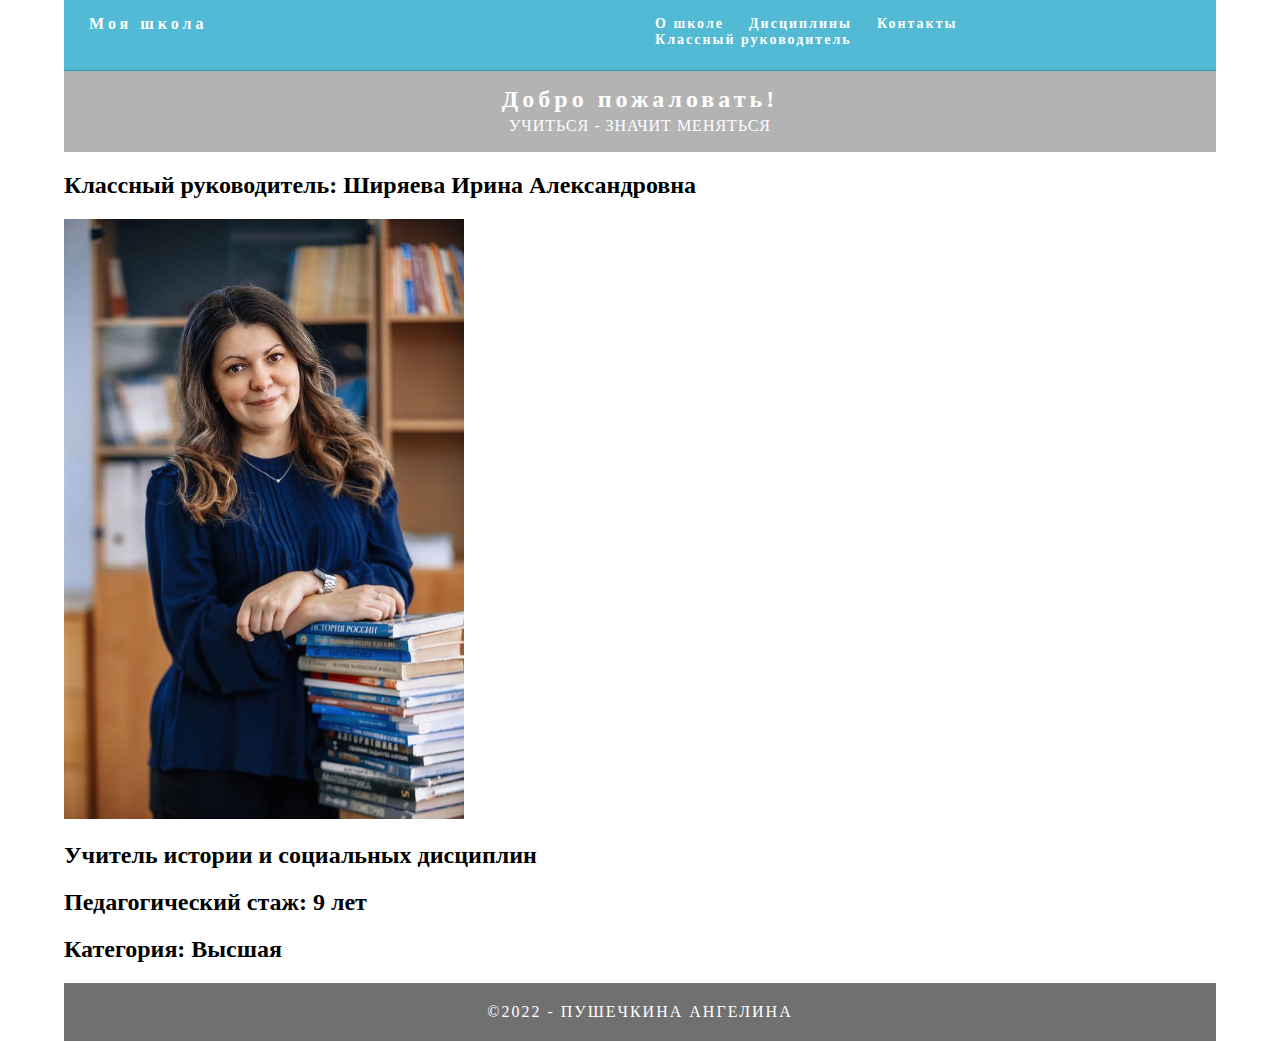
<file: class_ruk.html>
<!doctype html>
<html lang="ru-RU">
<head>
<meta charset="utf-8">
<meta http-equiv="X-UA-Compatible" content="IE=edge">
<meta name="viewport" content="width=device-width, initial-scale=1">
<title>myschool</title>
<link href="css/singlePageTemplate.css" rel="stylesheet" type="text/css">
<!--The following script tag downloads a font from the Adobe Edge Web Fonts server for use within the web page. We recommend that you do not modify it.-->
<script>var __adobewebfontsappname__="dreamweaver"</script>
<script src="http://use.edgefonts.net/source-sans-pro:n2:default.js" type="text/javascript"></script>
<!-- HTML5 shim and Respond.js for IE8 support of HTML5 elements and media queries -->
<!-- WARNING: Respond.js doesn't work if you view the page via file:// -->
<!--[if lt IE 9]>
      <script src="https://oss.maxcdn.com/html5shiv/3.7.2/html5shiv.min.js"></script>
      <script src="https://oss.maxcdn.com/respond/1.4.2/respond.min.js"></script>
    <![endif]-->
</head>
<body>
<!-- Main Container -->
<div class="container"> 
  <!-- Navigation -->
  <header> <a href="">
    
    <h4 class="logo" >Моя школа</h4>
    </a>
    <nav>
      <ul>
        <li><a href="index.html">О школе</a></li>
        <li><a href="uroki.html">Дисциплины</a></li>
        <li><a href="#contact">Контакты</a></li>
		<li><a href="class_ruk.html">Классный руководитель</a></li>
      </ul>
    </nav>
  </header>
  <!-- Hero Section -->
  <section class="hero" id="hero">
    <h2 class="hero_header">Добро пожаловать!</h2>
    <p class="tagline">Учиться - значит меняться</p>
  </section>
  <!-- About Section -->
  <section id="about">
    <h2 class="hidden">About</h2>
    <h2>Классный руководитель: Ширяева Ирина Александровна</h2>
  </section>
  <section class="fotki" id="fotki">
    <h2 class="hidden">Fotki</h2>
    <div class="item">
					<div class="fotografiya">
									<img class="img-teacher" src="images/teacher.jpg" alt="" >
					
					
	  </div>
					
	</div>
  </section>
  <!-- Stats Gallery Section -->
  <!-- Parallax Section -->
    <h2> Учитель истории и социальных дисциплин</h2>
    <h2>Педагогический стаж: 9 лет</h2>
    <h2>Категория: Высшая</h2>
	  


  <!-- More Info Section -->
  <!-- Footer Section -->
  <!-- Copyrights Section -->
  <div class="copyright">&copy;2022 - <strong>Пушечкина ангелина</strong></div>
</div>
</section>
  <!-- About Section -->
  <section id="contact">
<!-- Main Container Ends -->
</body>
</html>
</file>
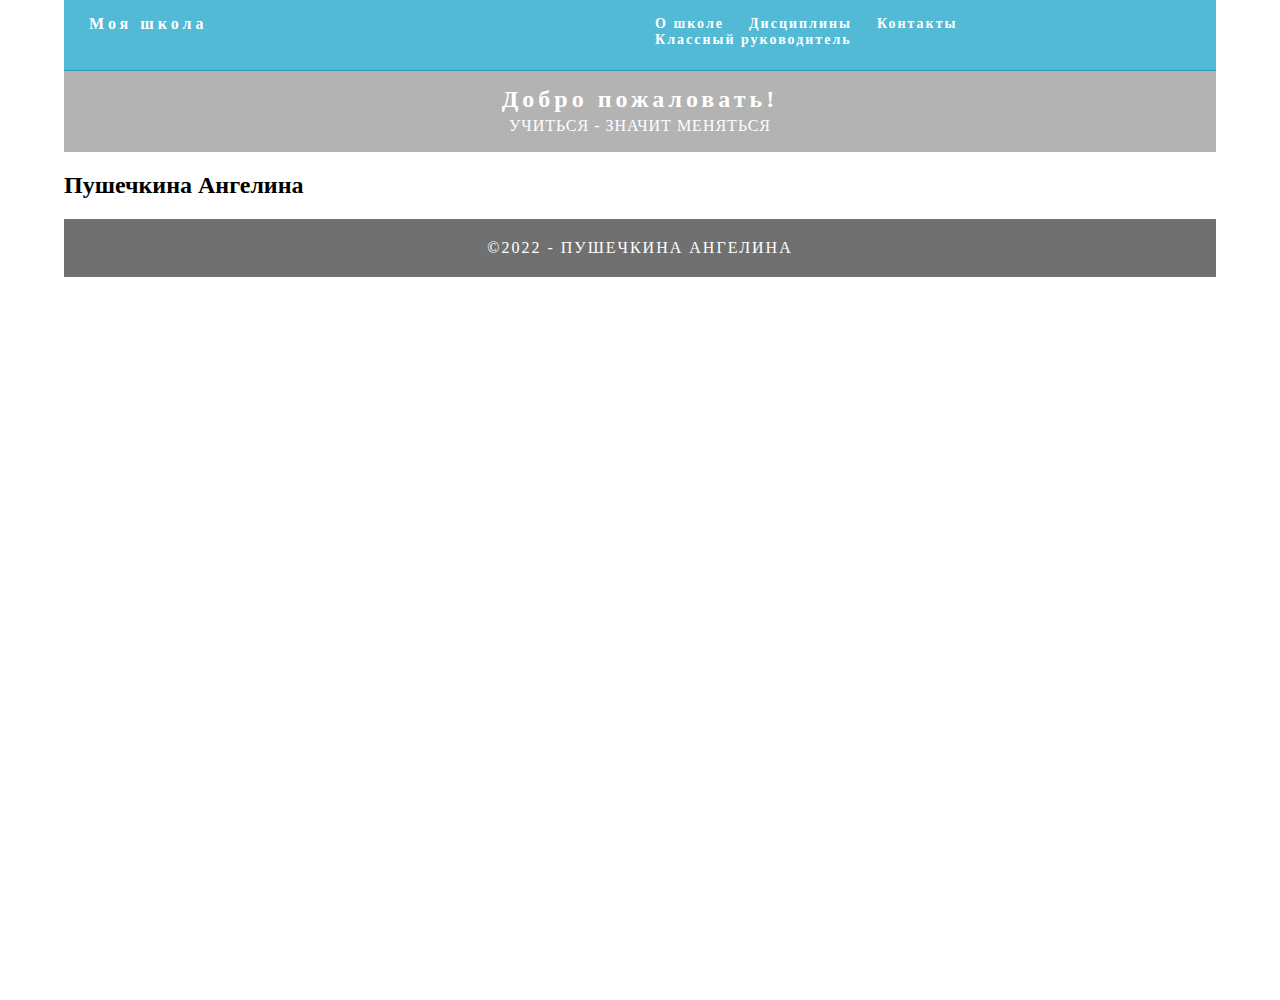
<file: contact.html>
<!doctype html>
<html lang="ru-RU">
<head>
<meta charset="utf-8">
<meta http-equiv="X-UA-Compatible" content="IE=edge">
<meta name="viewport" content="width=device-width, initial-scale=1">
<title>myschool</title>
<link href="css/singlePageTemplate.css" rel="stylesheet" type="text/css">
<!--The following script tag downloads a font from the Adobe Edge Web Fonts server for use within the web page. We recommend that you do not modify it.-->
<script>var __adobewebfontsappname__="dreamweaver"</script>
<script src="http://use.edgefonts.net/source-sans-pro:n2:default.js" type="text/javascript"></script>
<!-- HTML5 shim and Respond.js for IE8 support of HTML5 elements and media queries -->
<!-- WARNING: Respond.js doesn't work if you view the page via file:// -->
<!--[if lt IE 9]>
      <script src="https://oss.maxcdn.com/html5shiv/3.7.2/html5shiv.min.js"></script>
      <script src="https://oss.maxcdn.com/respond/1.4.2/respond.min.js"></script>
    <![endif]-->
</head>
<body>
<!-- Main Container -->
<div class="container"> 
  <!-- Navigation -->
  <header> <a href="">
    
    <h4 class="logo" >Моя школа</h4>
    </a>
    <nav>
      <ul>
        <li><a href="index.html">О школе</a></li>
        <li><a href="uroki.html">Дисциплины</a></li>
        <li><a href="contact.html">Контакты</a></li>
		<li><a href="class_ruk.html">Классный руководитель</a></li>
      </ul>
    </nav>
  </header>
  <!-- Hero Section -->
  <section class="hero" id="hero">
    <h2 class="hero_header">Добро пожаловать!</h2>
    <p class="tagline">Учиться - значит меняться</p>
  </section>
  <!-- About Section -->
  <section id="about">
    
    <h2> Пушечкина Ангелина</h2>
	  


  <!-- More Info Section -->
  <!-- Footer Section -->
  <!-- Copyrights Section -->
  <div class="copyright">&copy;2022 - <strong>Пушечкина ангелина</strong></div>
</div>
<!-- Main Container Ends -->
</body>
</html>
</file>
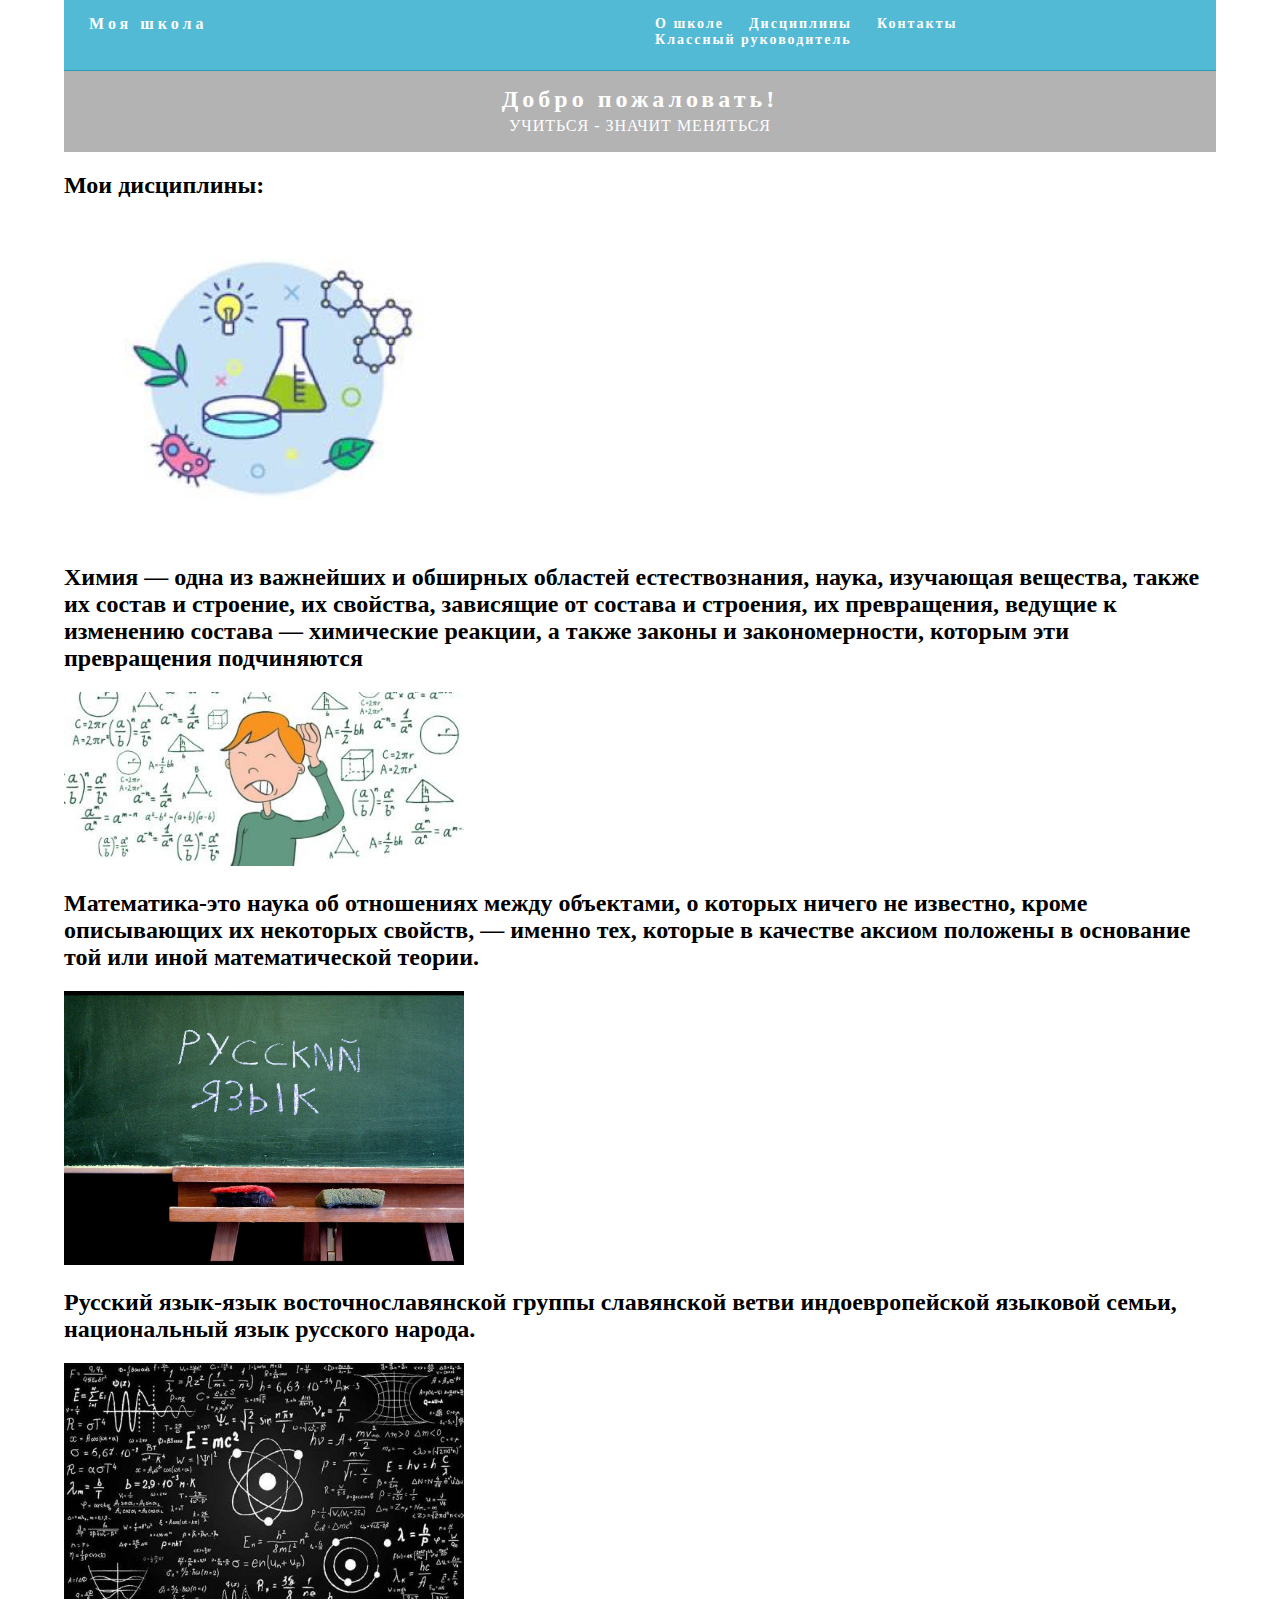
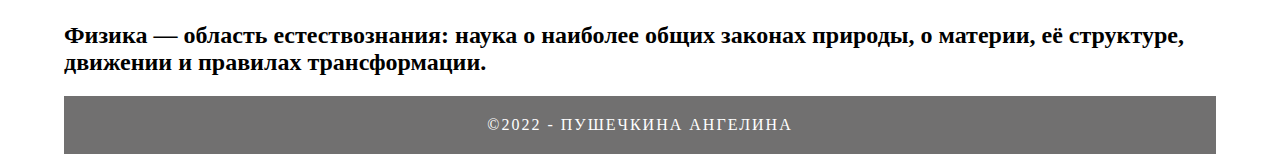
<file: uroki.html>
<!doctype html>
<html lang="ru-RU">
<head>
<meta charset="utf-8">
<meta http-equiv="X-UA-Compatible" content="IE=edge">
<meta name="viewport" content="width=device-width, initial-scale=1">
<title>myschool</title>
<link href="css/singlePageTemplate.css" rel="stylesheet" type="text/css">
<!--The following script tag downloads a font from the Adobe Edge Web Fonts server for use within the web page. We recommend that you do not modify it.-->
<script>var __adobewebfontsappname__="dreamweaver"</script>
<script src="http://use.edgefonts.net/source-sans-pro:n2:default.js" type="text/javascript"></script>
<!-- HTML5 shim and Respond.js for IE8 support of HTML5 elements and media queries -->
<!-- WARNING: Respond.js doesn't work if you view the page via file:// -->
<!--[if lt IE 9]>
      <script src="https://oss.maxcdn.com/html5shiv/3.7.2/html5shiv.min.js"></script>
      <script src="https://oss.maxcdn.com/respond/1.4.2/respond.min.js"></script>
    <![endif]-->
</head>
<body>
<!-- Main Container -->
<div class="container"> 
  <!-- Navigation -->
  <header> <a href="">
    
    <h4 class="logo" >Моя школа</h4>
    </a>
    <nav>
      <ul>
        <li><a href="index.html">О школе</a></li>
        <li><a href="uroki.html">Дисциплины</a></li>
        <li><a href="#contact">Контакты</a></li>
		<li><a href="class_ruk.html">Классный руководитель</a></li>
      </ul>
    </nav>
  </header>
  <!-- Hero Section -->
  <section class="hero" id="hero">
    <h2 class="hero_header">Добро пожаловать!</h2>
    <p class="tagline">Учиться - значит меняться</p>
  </section>
  <!-- About Section -->
  <section id="about">
    <h2 class="hidden">About</h2>
    <h2>Мои дисциплины:</h2>
  </section>
  <section class="fotki" id="fotki">
    <h2 class="hidden">Fotki</h2>
    <div class="item">
					<div class="fotografiya">
									<img class="img-teacher" src="images/chym.jpg" alt="" >
					
					
	  </div>
					
	</div>
<h2>Химия — одна из важнейших и обширных областей естествознания, наука, изучающая вещества, также их состав и строение, их свойства, зависящие от состава и строения, их превращения, ведущие к изменению состава — химические реакции, а также законы и закономерности, которым эти превращения подчиняются</h2>
  </section>
</section>
  <section class="fotki" id="fotki">
    <h2 class="hidden">Fotki</h2>
    <div class="item">
					<div class="fotografiya">
									<img class="img-teacher" src="images/math.jpg" alt="" >
					
					
	  </div>
					
	</div>
<h2>Математика-это наука об отношениях между объектами, о которых ничего не известно, кроме описывающих их некоторых свойств, — именно тех, которые в качестве аксиом положены в основание той или иной математической теории.</h2>
  </section>
</section>
  <section class="fotki" id="fotki">
    <h2 class="hidden">Fotki</h2>
    <div class="item">
					<div class="fotografiya">
									<img class="img-teacher" src="images/rus.jpg" alt="" >
					
					
	  </div>
					
	</div>
<h2>Русский язык-язык восточнославянской группы славянской ветви индоевропейской языковой семьи, национальный язык русского народа.</h2>
  </section>
</section>
  <section class="fotki" id="fotki">
    <h2 class="hidden">Fotki</h2>
    <div class="item">
					<div class="fotografiya">
									<img class="img-teacher" src="images/fiz.jpg" alt="" >
					
					
	  </div>
					
	</div>
<h2>Физика — область естествознания: наука о наиболее общих законах природы, о материи, её структуре, движении и правилах трансформации.</h2>
  </section>
  <!-- Stats Gallery Section -->
  <!-- Parallax Section -->
    
    
	  


  <!-- More Info Section -->
  <!-- Footer Section -->
  <!-- Copyrights Section -->
  <div class="copyright">&copy;2022 - <strong>Пушечкина ангелина</strong></div>
</div>
</section>
  <!-- About Section -->
  <section id="contact">
<!-- Main Container Ends -->
</body>
</html>
</file>
<file: css/singlePageTemplate.css>
@charset "UTF-8";
/* Body */
body {
	font-family: source-sans-pro;
	
	margin-top: 0px;
	margin-right: 0px;
	margin-bottom: 0px;
	margin-left: 0px;
	font-style: normal;
	font-weight: 200;
}
/* Container */
.container {
	width: 90%;
	margin-left: auto;
	margin-right: auto;
	height: 1000px;
	background-color: #FFFFFF;
}
/* Navigation */
header {
    width: 100%;
    height: 7%;
    background-color: #52bad5;
    border-bottom: 1px solid #2C9AB7;
}
.logo {
	color: #fff;
	font-weight: bold;
	text-align: undefined;
	width: 20%;
	float: left;
	margin-top: 15px;
	margin-left: 25px;
	letter-spacing: 4px;
}
nav {
	float: right;
	width: 50%;
	text-align: right;
	margin-right: 25px;
}
header nav ul {
	list-style: none;
	float: right;
}
nav ul li {
	float: left;
	color: #FFFFFF;
	font-size: 14px;
	text-align: left;
	margin-right: 25px;
	letter-spacing: 2px;
	font-weight: bold;
	transition: all 0.3s linear;
}
ul li a {
	color: #FFFFFF;
	text-decoration: none;
}
ul li:hover a {
	color: #2C9AB7;
}
.hero_header {
	color: #FFFFFF;
	text-align: center;
	margin-top: 0px;
	margin-right: 0px;
	margin-bottom: 0px;
	margin-left: 0px;
	letter-spacing: 4px;
}
/* Hero Section */
.hero {
	background-color: #B3B3B3;
	padding-top: 15px;
	padding-bottom: 1px;
}
.light {
	font-weight: bold;
	color: #717070;
}
.tagline {
	text-align: center;
	color: #FFFFFF;
	margin-top: 4px;
	font-weight: lighter;
	text-transform: uppercase;
	letter-spacing: 1px;
}
/* About Section */
.propusk{
	padding-top: 10px
}
.text_column {
	width: 59%;
	text-align: justify;
	font-weight: lighter;
	line-height: 25px;
	float: left;
	padding-left: 20px;
	padding-right: 20px;
	color: #A3A3A3;
	padding-bottom: 20px;
	padding-top: 5px;
}
.propusk{

}
.about {
	padding-left: 25px;
	padding-right: 25px;
	padding-top: 35px;
	display: inline-block;
	background-color: #FFFFFF;
	margin-top: 0px;
}
.propusk{
	padding-top: 10px
}
/* Stats Gallery */
.fotografiya {
    width:500px;
}
.img-responsive{
	width: 900px
}
.img-teacher{
	width: 400px

}
.text_about_school  {
    color: #000000;
    width: 900px;
    background-color: #EFEFEF;
	padding: 10px
}

.stats {
	color: #717070;
	margin-bottom: 5px;
}
.gallery {
	clear: both;
	display: inline-block;
	width: 100%;
	background-color: #FFFFFF;
	/* [disabled]min-width: 400px;
*/
	padding-bottom: 35px;
	padding-top: 0px;
	margin-top: -5px;
	margin-bottom: 0px;
}
.thumbnail {
	width: 25%;
	text-align: center;
	float: left;
	margin-top: 35px;
}
.gallery .thumbnail h4 {
	margin-top: 5px;
	margin-right: 5px;
	margin-bottom: 5px;
	margin-left: 5px;
	color: #52BAD5;
}
.gallery .thumbnail p {
	margin-top: 0px;
	margin-right: 0px;
	margin-bottom: 0px;
	margin-left: 0px;
	color: #A3A3A3;
}
/* Parallax Section */
.banner {
	background-color: #2D9AB7;
	background-image: url(../images/parallax.png);
	height: 120px;
	background-attachment: fixed;
	background-size: cover;
	background-repeat: no-repeat;
}
.prepodavatel_dist {
	background-color: #2D9AB7;
	background-image: url(../images/parallax.png);
	height: 80px;
	background-attachment: fixed;
	background-size: cover;
	background-repeat: no-repeat;
}
.propusk
.parallax {
	color: #FFFFFF;
	text-align: right;
	padding-right: 100px;
	padding-top: 10px;
	letter-spacing: 2px;
	margin-top: 0px;
}
.parallax_description {
	color: #FFFFFF;
	text-align: right;
	padding-right: 100px;
	width: 50%;
	float: right;
	font-weight: lighter;
	line-height: 23px;
	margin-top: 0px;
	margin-right: 0px;
	margin-bottom: 0px;
	margin-left: 0px;
}
.teacher_description {
    color: #FFFFFF;
    text-align: right;
    padding-right: 100px;
    width: 700px;
    font-weight: lighter;
    margin-top: 0px;
    margin-right: 0px;
    margin-bottom: 0px;
    margin-left: 0px;
    height: 30%
}
/* More info */
footer {
	background-color: #FFFFFF;
	padding-bottom: 35px;
}
.footer_column {
	width: 50%;
	text-align: center;
	padding-top: 30px;
	float: left;
}
footer .footer_column h3 {
	color: #B3B3B3;
	text-align: center;
}
footer .footer_column p {
	color: #717070;
	background-color: #FFFFFF;
}
.cards {
	width: 100%;
	height: auto;
	max-width: 400px;
	max-height: 200px;
}
footer .footer_column p {
	padding-left: 30px;
	padding-right: 30px;
	text-align: justify;
	line-height: 25px;
	font-weight: lighter;
	margin-left: 20px;
	margin-right: 20px;
}
.button {
	width: 200px;
	margin-top: 40px;
	margin-right: auto;
	margin-bottom: auto;
	margin-left: auto;
	padding-top: 20px;
	padding-right: 10px;
	padding-bottom: 20px;
	padding-left: 10px;
	text-align: center;
	vertical-align: middle;
	border-radius: 0px;
	text-transform: uppercase;
	font-weight: bold;
	letter-spacing: 2px;
	border: 3px solid #FFFFFF;
	color: #FFFFFF;
	transition: all 0.3s linear;
}
.button:hover {
	background-color: #FEFEFE;
	color: #C4C4C4;
	cursor: pointer;
}
.copyright {
	text-align: center;
	padding-top: 20px;
	padding-bottom: 20px;
	background-color: #717070;
	color: #FFFFFF;
	text-transform: uppercase;
	font-weight: lighter;
	letter-spacing: 2px;
	border-top-width: 2px;
}
.footer_banner {
	background-color: #B3B3B3;
	padding-top: 60px;
	padding-bottom: 60PX;
	margin-bottom: 0px;
	background-image: url(../images/pattern.png);
	background-repeat: repeat;
}
footer {
	display: inline-block;
}
.hidden {
	display: none;
}

/* Mobile */
@media (max-width: 320px) {
.logo {
	width: 100%;
	text-align: center;
	margin-top: 13px;
	margin-right: 0px;
	margin-bottom: 0px;
	margin-left: 0px;
}
.container header nav {
	margin-top: 0px;
	margin-right: 0px;
	margin-bottom: 0px;
	margin-left: 0px;
	width: 100%;
	float: none;
	display: none;
}
header nav ul {
}
nav ul li {
	margin-top: 0px;
	margin-right: 0px;
	margin-bottom: 0px;
	margin-left: 0px;
	width: 100%;
	text-align: center;
}
.text_column {
	width: 100%;
	text-align: justify;
	padding-top: 0px;
	padding-right: 0px;
	padding-bottom: 0px;
	padding-left: 0px;
}
.thumbnail {
	width: 100%;
}
.footer_column {
	width: 100%;
	margin-top: 0px;
}
.parallax {
	text-align: center;
	margin-top: 0px;
	margin-right: 0px;
	margin-bottom: 0px;
	margin-left: 0px;
	padding-top: 40%;
	padding-right: 0px;
	padding-bottom: 0px;
	padding-left: 0px;
	width: 100%;
	font-size: 18px;
}
.parallax_description {
	padding-top: 0px;
	padding-right: 0px;
	padding-bottom: 0px;
	padding-left: 0px;
	width: 90%;
	margin-top: 15px;
	margin-right: 0px;
	margin-bottom: 0px;
	margin-left: 12px;
	float: none;
	text-align: center;
}
.banner {
	background-color: #2D9AB7;
	background-image: none;
}
.tagline {
	margin-top: 20px;
	line-height: 22px;
}
.hero_header {
	padding-left: 10px;
	padding-right: 10px;
	line-height: 22px;
	text-align: center;
}
}

/* Small Tablets */
@media (min-width: 321px)and (max-width: 767px) {
.logo {
	width: 100%;
	text-align: center;
	margin-top: 13px;
	margin-right: 0px;
	margin-bottom: 0px;
	margin-left: 0px;
	color: #043745;
}
.container header nav {
	margin-top: 0px;
	margin-right: 0px;
	margin-bottom: 0px;
	margin-left: 0px;
	width: 100%;
	float: none;
	overflow: auto;
	display: inline-block;
	background: #52bad5;
}
header nav ul {
	padding: 0px;
	float: none;
}
nav ul li {
	margin-top: 0px;
	margin-right: 0px;
	margin-bottom: 0px;
	margin-left: 0px;
	width: 100%;
	text-align: center;
	padding-top: 8px;
	padding-bottom: 8px;
}
.text_column {
	width: 100%;
	text-align: left;
	padding-top: 0px;
	padding-right: 0px;
	padding-bottom: 0px;
	padding-left: 0px;
}
.thumbnail {
	width: 100%;
}
.footer_column {
	width: 100%;
	margin-top: 0px;
}
.parallax {
	text-align: center;
	margin-top: 0px;
	margin-right: 0px;
	margin-bottom: 0px;
	margin-left: 0px;
	padding-top: 40%;
	padding-right: 0px;
	padding-bottom: 0px;
	padding-left: 0px;
	width: 100%;
	font-size: 18px;
}
.parallax_description {
	padding-top: 0px;
	padding-right: 0px;
	padding-bottom: 0px;
	padding-left: 0px;
	margin-top: 30%;
	margin-right: 0px;
	margin-bottom: 0px;
	margin-left: 0px;
	float: none;
	width: 100%;
	text-align: center;
}
.thumbnail {
	width: 50%;
}
.parallax {
	margin-top: 0px;
	margin-right: 0px;
	margin-bottom: 0px;
	margin-left: 0px;
	padding-right: 0px;
	padding-bottom: 0px;
	padding-left: 0px;
	padding-top: 20%;
}
.parallax_description {
	margin-top: 0px;
	margin-right: 0px;
	margin-bottom: 0px;
	margin-left: 0px;
	width: 100%;
	padding-top: 30px;
}
.banner {
	padding-left: 20px;
	padding-right: 20px;
}
.footer_column {
	width: 100%;
}
}

/* Small Desktops */
@media (min-width: 768px) and (max-width: 1096px) {
.text_column {
	width: 100%;
}
.thumbnail {
	width: 50%;
}
.text_column {
	width: 100%;
	margin-top: 0px;
	margin-right: 0px;
	margin-bottom: 0px;
	margin-left: 0px;
	padding-top: 0px;
	padding-right: 0px;
	padding-bottom: 0px;
	padding-left: 0px;
}
.banner {
	margin-top: 0px;
	padding-top: 0px;
}
}
.h2 {
}
</file>
